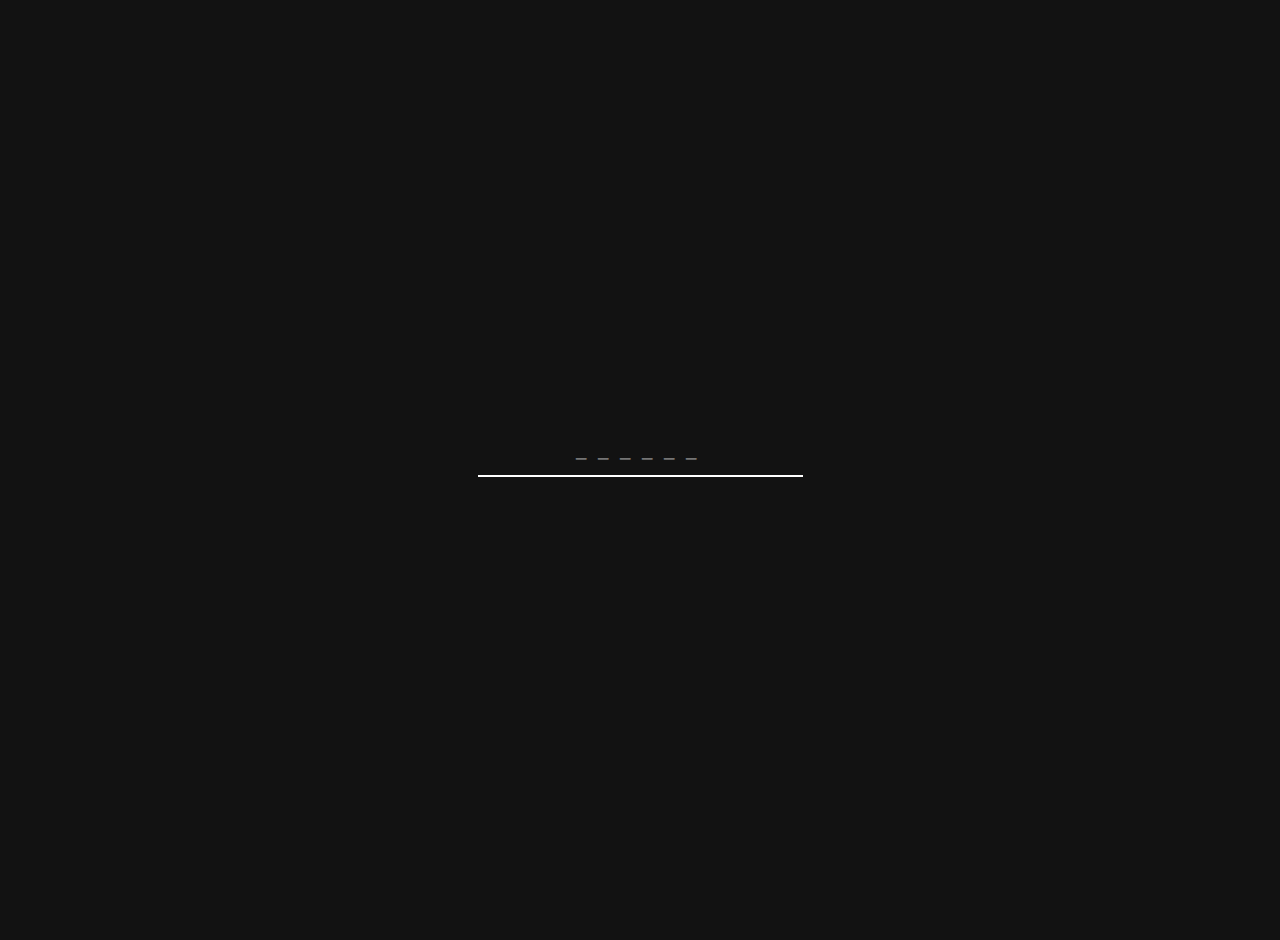
<file: index.html>
<!DOCTYPE html>
<html lang="en">
<head>
    <meta charset="UTF-8">
    <meta name="viewport" content="width=device-width, initial-scale=1.0">
    <title>EBGS</title>
    <link rel="stylesheet" href="style.css">
    <link href="https://fonts.googleapis.com/css2?family=Roboto+Mono&display=swap" rel="stylesheet">
</head>
<body>
    <div id="passcode-container">
        <input type="text" id="passcode-entry" maxlength="6" placeholder="______" autocomplete="off">
    </div>
    
    <div id="countdown">
        <div id="countdown-text">00:00:00</div>
        <div id="starttime-text">Start time is at TIME</div>
    </div>
    <div id="quiz-container">
        <div id="progress"><span id="current-question-number">1</span> / <span id="total-questions"></span></div>
        <div id="question"></div>
        <input type="text" id="answer" autocomplete="off" placeholder=". . .">
        <button onclick="checkAnswer()">SUBMIT</button>
    </div>
    <script src="script.js"></script>
</body>
</html>
</file>
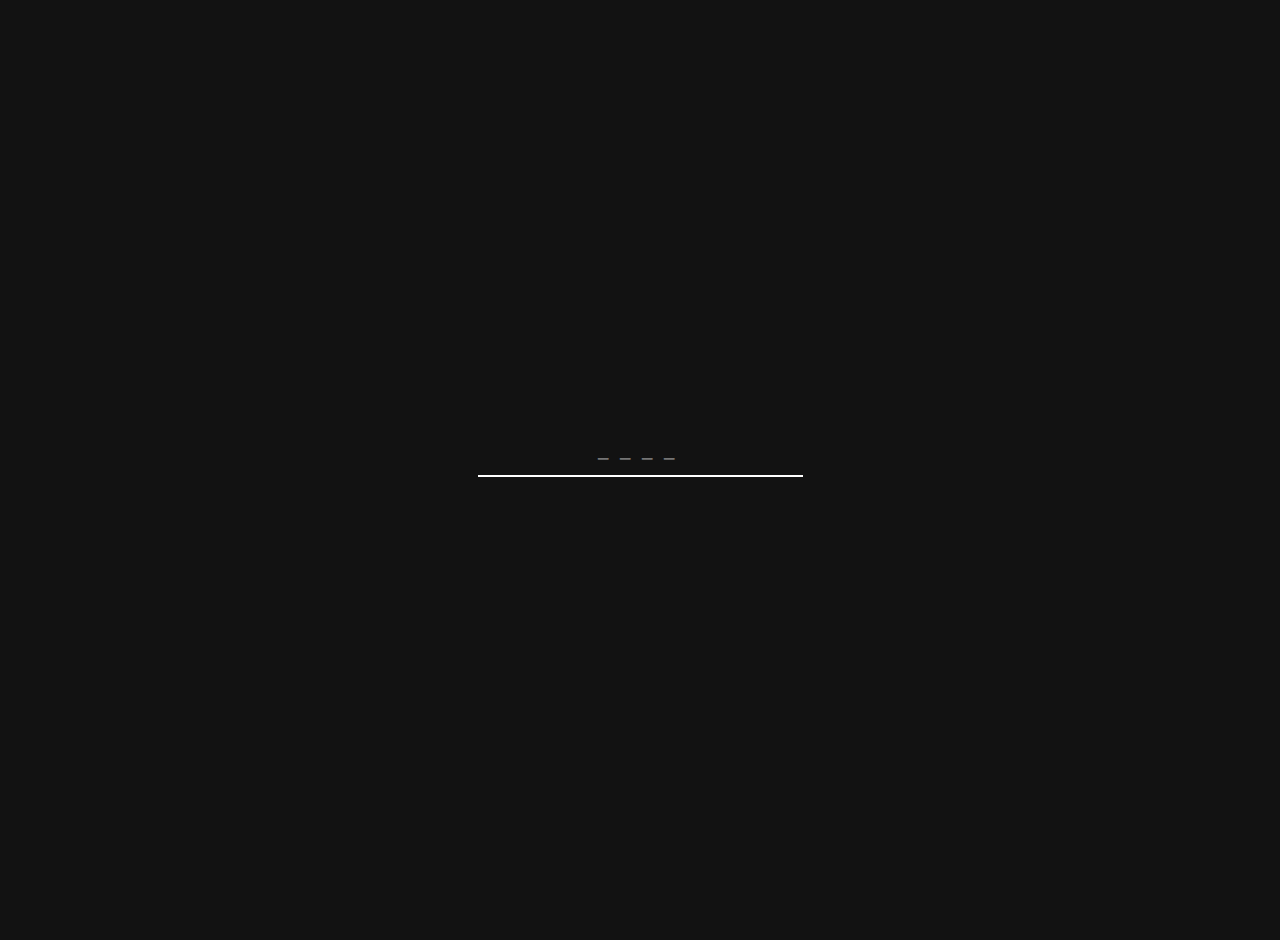
<file: pirates_cove/index.html>
<!DOCTYPE html>
<html lang="en">
<head>
    <meta charset="UTF-8">
    <meta name="viewport" content="width=device-width, initial-scale=1.0">
    <title>EBGS</title>
    <link rel="stylesheet" href="style.css">
    <link href="https://fonts.googleapis.com/css2?family=Roboto+Mono&display=swap" rel="stylesheet">
</head>
<body>
    <div id="passcode-container">
        <input type="text" id="passcode-entry" maxlength="4" placeholder="____" autocomplete="off">
    </div>
    
    <div id="countdown">
        <div id="countdown-text">00:00:00</div>
        <div id="starttime-text">Start time is at TIME</div>
    </div>
    <div id="quiz-container">
        <div id="progress"><span id="current-question-number">1</span> / <span id="total-questions"></span></div>
        <div id="question"></div>
        <input type="text" id="answer" autocomplete="off" placeholder=". . .">
        <button onclick="checkAnswer()">SUBMIT</button>
    </div>
    <script src="script.js"></script>
</body>
</html>
</file>
<file: style.css>
body, html {
    margin: 0;
    padding: 20px;
    font-family: "Roboto Mono", monospace;
    background-color: #121212; /* Dark background */
    color: #ffffff; /* Light text */
    height: 100%; /* Full height to help with centering */
    display: flex;
    align-items: center; /* Centers content vertically */
    justify-content: center; /* Centers content horizontally */
}

#passcode-container {
    position: fixed;
    top: 0;
    left: 0;
    width: 100%;
    height: 100%;
    background-color: #121212;
    display: flex;
    justify-content: center;
    align-items: center;
}

#passcode-entry {
    font-size: 24px;
    letter-spacing: 8px;
    padding: 10px;
    background: transparent;
    color: #fff;
    border: none;
    border-bottom: 2px solid #fff;
    text-align: center;
    font-family: 'Roboto Mono', monospace;
}
#passcode-entry:focus {
    outline: none;
    border-bottom: 2px solid #fff; /* Keep the underline to indicate focus */
}

#quiz-container {
    width: 90%; /* Adjusted for mobile responsiveness */
    max-width: 600px;
    margin: auto;
    padding: 20px;
}

#question {
    margin-bottom: 20px;
}

#answer {
    font-family: "Roboto Mono", monospace;
    font-size: large;
    width: calc(100% - 22px);
    padding: 10px;
    margin-bottom: 10px;
    background-color: #333; /* Darker input background */
    color: #fff; /* Light input text */
    border: 1px solid #333;
}

button {
    font-family: "Roboto Mono", monospace;
    font-size: large;
    width: 100%;
    padding: 10px;
    background-color: salmon;
    color: black;
    border: none;
    cursor: pointer;
}

#progress {
    margin-bottom: 20px;
}

#countdown-text {
    font-size: 64px; /* Larger font for visibility */
    color: salmon; /* Green color for the countdown */
}
#starttime-text {
    font-size: 14px; /* Larger font for visibility */
    color: #404040; /* Green color for the countdown */
}
</file>
<file: pirates_cove/style.css>
body, html {
    margin: 0;
    padding: 20px;
    font-family: "Roboto Mono", monospace;
    background-color: #121212; /* Dark background */
    color: #ffffff; /* Light text */
    height: 100%; /* Full height to help with centering */
    display: flex;
    align-items: center; /* Centers content vertically */
    justify-content: center; /* Centers content horizontally */
}

#passcode-container {
    position: fixed;
    top: 0;
    left: 0;
    width: 100%;
    height: 100%;
    background-color: #121212;
    display: flex;
    justify-content: center;
    align-items: center;
}

#passcode-entry {
    font-size: 24px;
    letter-spacing: 8px;
    padding: 10px;
    background: transparent;
    color: #fff;
    border: none;
    border-bottom: 2px solid #fff;
    text-align: center;
    font-family: 'Roboto Mono', monospace;
}
#passcode-entry:focus {
    outline: none;
    border-bottom: 2px solid #fff; /* Keep the underline to indicate focus */
}

#quiz-container {
    width: 90%; /* Adjusted for mobile responsiveness */
    max-width: 600px;
    margin: auto;
    padding: 20px;
}

#question {
    margin-bottom: 20px;
}

#answer {
    font-family: "Roboto Mono", monospace;
    font-size: large;
    width: calc(100% - 22px);
    padding: 10px;
    margin-bottom: 10px;
    background-color: #333; /* Darker input background */
    color: #fff; /* Light input text */
    border: 1px solid #333;
}

button {
    font-family: "Roboto Mono", monospace;
    font-size: large;
    width: 100%;
    padding: 10px;
    background-color: salmon;
    color: black;
    border: none;
    cursor: pointer;
}

#progress {
    margin-bottom: 20px;
}

#countdown-text {
    font-size: 64px; /* Larger font for visibility */
    color: salmon; /* Green color for the countdown */
}
#starttime-text {
    font-size: 14px; /* Larger font for visibility */
    color: #404040; /* Green color for the countdown */
}
</file>
